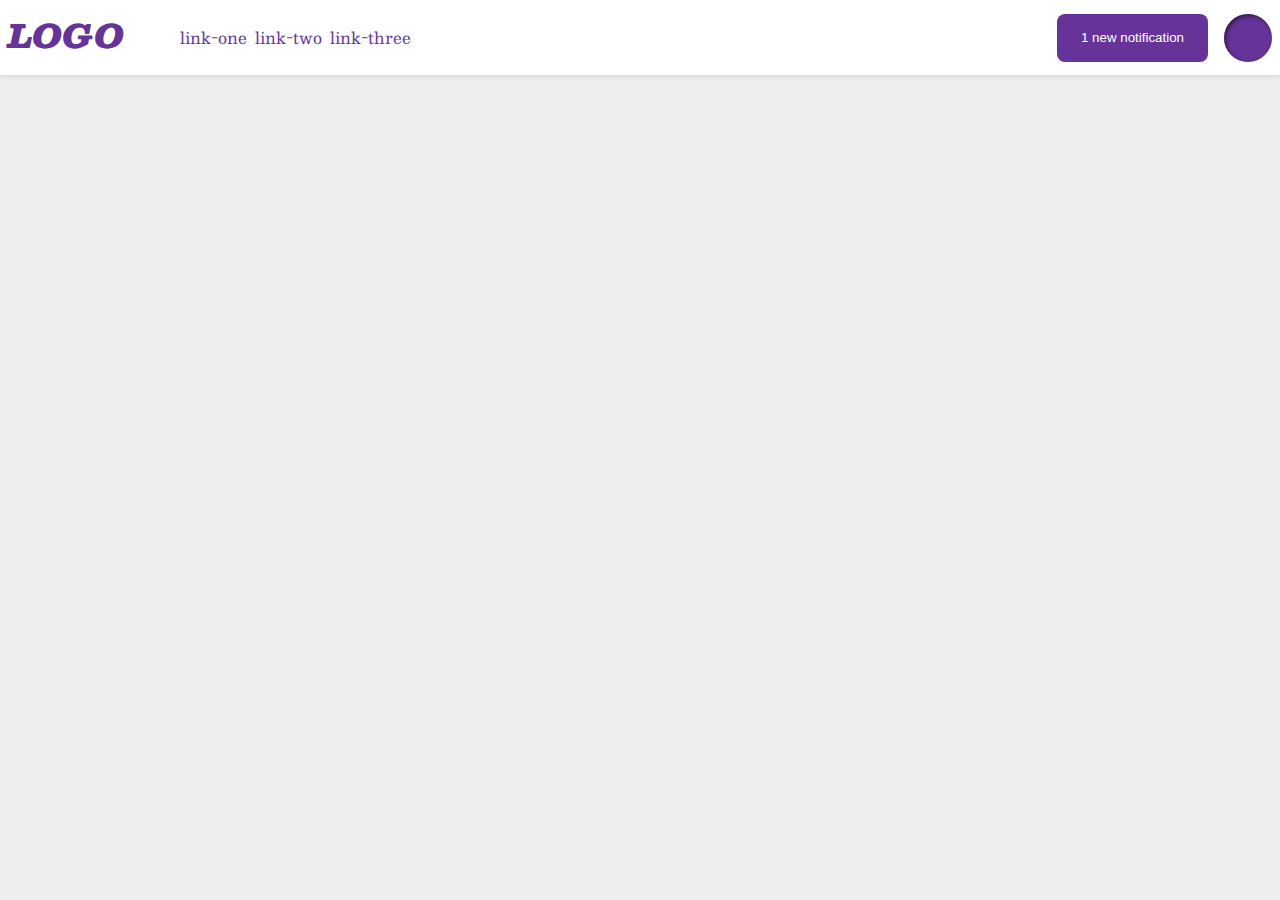
<file: flex/03-flex-header-2/index.html>
<!DOCTYPE html>
<html lang="en">
  <head>
    <meta charset="UTF-8">
    <meta http-equiv="X-UA-Compatible" content="IE=edge">
    <meta name="viewport" content="width=device-width, initial-scale=1.0">
    <title>Flex Header 2</title>
    <link rel="stylesheet" href="style.css">
  </head>
  <body>
    <div class="header">
      <div class="toTheLeft">
      <div class="logo">
        LOGO
      </div>
      <ul class="links">
        <li><a href="https://google.com">link-one</a></li>
        <li><a href="https://google.com">link-two</a></li>
        <li><a href="https://google.com">link-three</a></li>
      </ul>
      </div>
      <div class="toTheRight">
      <button class="notifications">
        1 new notification
      </button>
      <div class="profile-image"></div>
      </div>
    </div>
  </body>
</html>
</file>
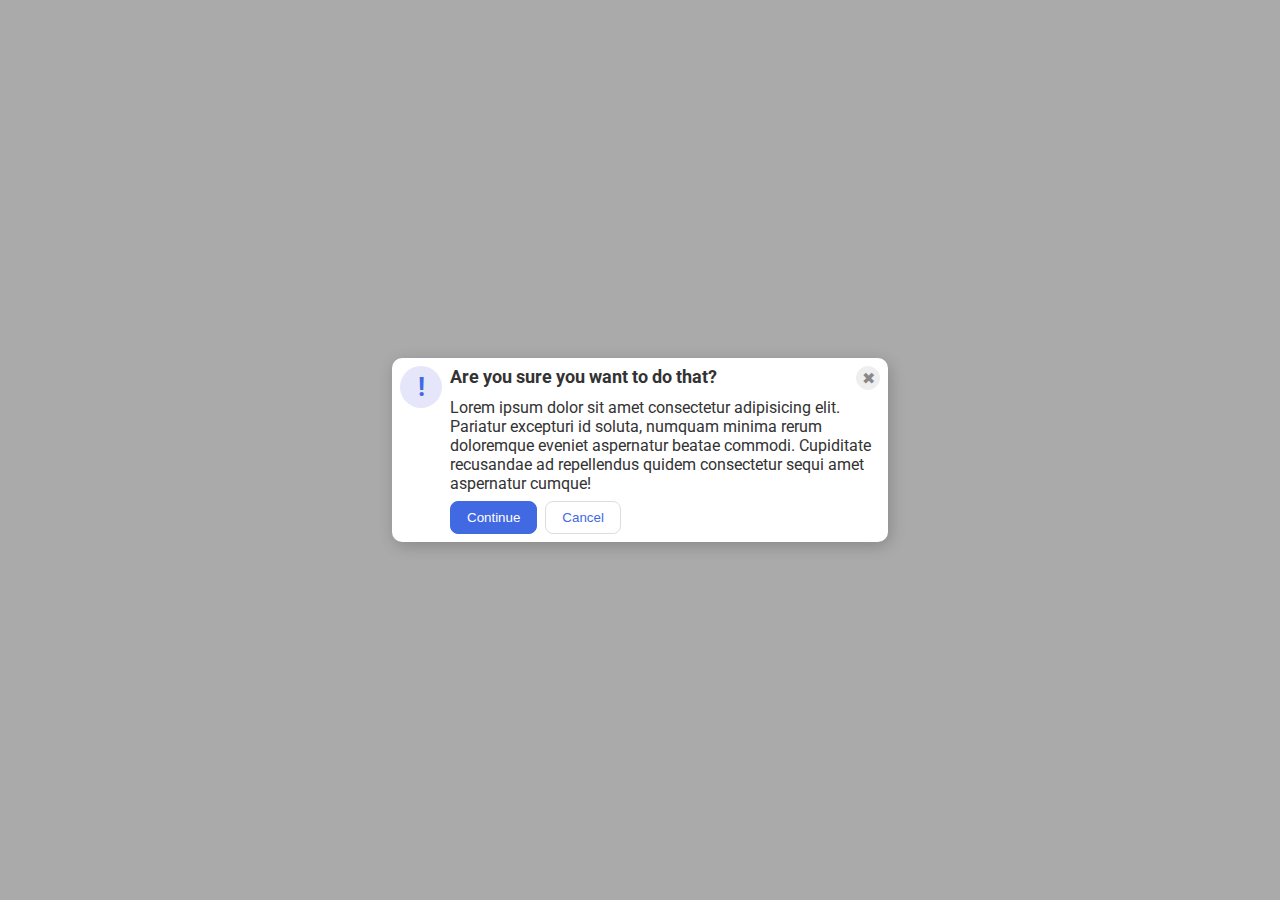
<file: flex/05-flex-modal/index.html>
<!DOCTYPE html>
<html lang="en">
  <head>
    <meta charset="UTF-8">
    <meta http-equiv="X-UA-Compatible" content="IE=edge">
    <meta name="viewport" content="width=device-width, initial-scale=1.0">
    <link rel="stylesheet" href="style.css">
    <title>Modal</title>
  </head>
  <body>
    <div class="modal">
      <div id="left">
      <div class="icon">!</div>
      </div>
      <div id="right">
        <div id="headerButton">
      <div class="header">Are you sure you want to do that?</div>
      <button class="close-button">✖</button>
        </div>
      <div class="text">Lorem ipsum dolor sit amet consectetur adipisicing elit. Pariatur excepturi id soluta, numquam minima rerum doloremque eveniet aspernatur beatae commodi. Cupiditate recusandae ad repellendus quidem consectetur sequi amet aspernatur cumque!</div>
        <div id="buttons">
      <button class="continue">Continue</button>
      <button class="cancel">Cancel</button>
        </div>
      </div>
    </div>
  </body>
</html>
</file>
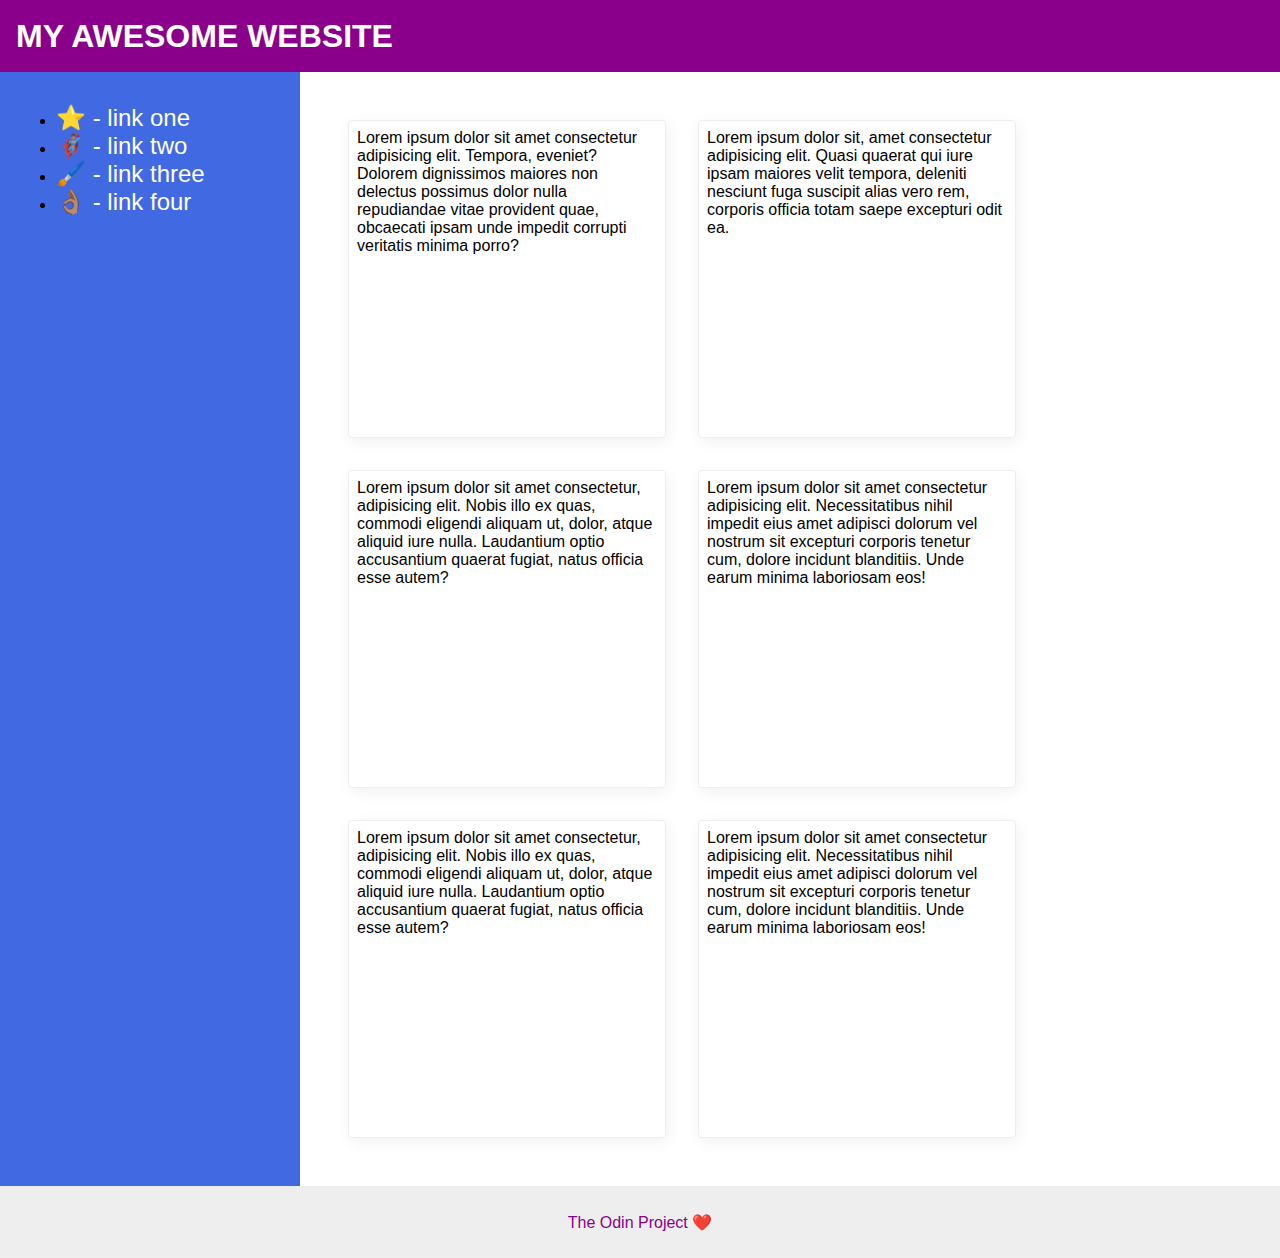
<file: flex/07-flex-layout-2/index.html>
<!DOCTYPE html>
<html lang="en">
  <head>
    <meta charset="UTF-8">
    <meta http-equiv="X-UA-Compatible" content="IE=edge">
    <meta name="viewport" content="width=device-width, initial-scale=1.0">
    <title>The Holy Grail</title>
    <link rel="stylesheet" href="style.css">
  </head>
  <body>
    <div class="header-wrapper">
    <div class="header">
      MY AWESOME WEBSITE
    </div>
    </div>
    <div class="body">
    <div class="sidebar">
      <ul>
        <li><a href="#">⭐ - link one</a></li>
        <li><a href="#">🦸🏽‍♂️ - link two</a></li>
        <li><a href="#">🖌️ - link three</a></li>
        <li><a href="#">👌🏽 - link four</a></li>
      </ul>
    </div>
    <div class="cards">
    <div class="card">Lorem ipsum dolor sit amet consectetur adipisicing elit. Tempora, eveniet? Dolorem dignissimos maiores non delectus possimus dolor nulla repudiandae vitae provident quae, obcaecati ipsam unde impedit corrupti veritatis minima porro?</div>
    <div class="card">Lorem ipsum dolor sit, amet consectetur adipisicing elit. Quasi quaerat qui iure ipsam maiores velit tempora, deleniti nesciunt fuga suscipit alias vero rem, corporis officia totam saepe excepturi odit ea.</div>
    <div class="card">Lorem ipsum dolor sit amet consectetur, adipisicing elit. Nobis illo ex quas, commodi eligendi aliquam ut, dolor, atque aliquid iure nulla. Laudantium optio accusantium quaerat fugiat, natus officia esse autem?</div>
    <div class="card">Lorem ipsum dolor sit amet consectetur adipisicing elit. Necessitatibus nihil impedit eius amet adipisci dolorum vel nostrum sit excepturi corporis tenetur cum, dolore incidunt blanditiis. Unde earum minima laboriosam eos!</div>
    <div class="card">Lorem ipsum dolor sit amet consectetur, adipisicing elit. Nobis illo ex quas, commodi eligendi aliquam ut, dolor, atque aliquid iure nulla. Laudantium optio accusantium quaerat fugiat, natus officia esse autem?</div>
    <div class="card">Lorem ipsum dolor sit amet consectetur adipisicing elit. Necessitatibus nihil impedit eius amet adipisci dolorum vel nostrum sit excepturi corporis tenetur cum, dolore incidunt blanditiis. Unde earum minima laboriosam eos!</div>
    </div>
  </div>
    <div class="footer">
      The Odin Project ❤️
    </div>
  </body>
</html>
</file>
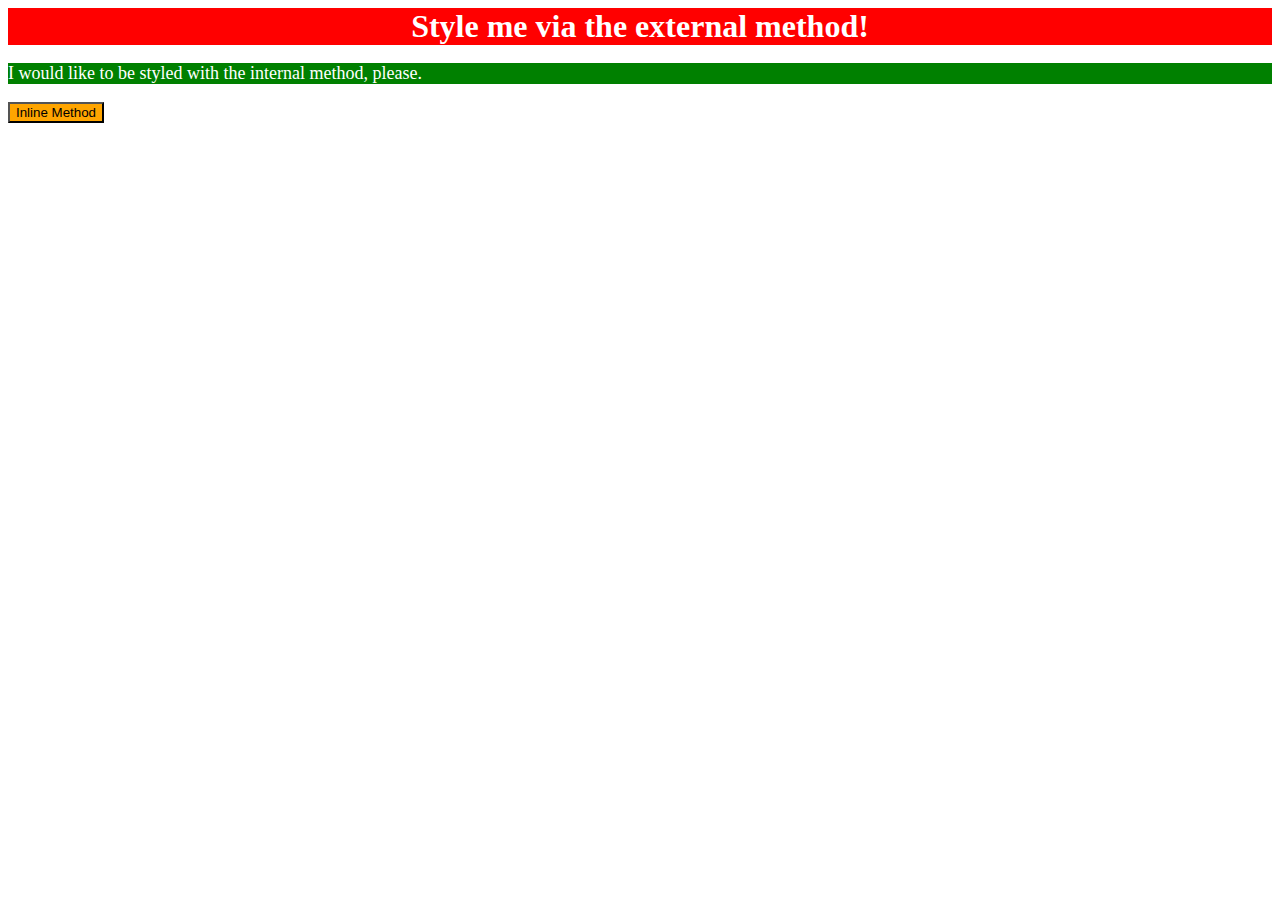
<file: foundations/01-css-methods/index.html>
<!DOCTYPE html>
<html lang="en">
  <head>
    <meta charset="UTF-8">
    <meta http-equiv="X-UA-Compatible" content="IE=edge">
    <meta name="viewport" content="width=device-width, initial-scale=1.0">
    <link rel="stylesheet" href="styles.css">
    <title>Methods for Adding CSS</title>
    <style>
      p {
        background-color: green;
        color: white;
        font-size: 18px;
      }
    </style>
  </head>
  <body>
    <div>Style me via the external method!</div>
    <p>I would like to be styled with the internal method, please.</p>
    <button style="background-color: orange" style="font-size: 18px">Inline Method</button>
  </body>
</html>
</file>
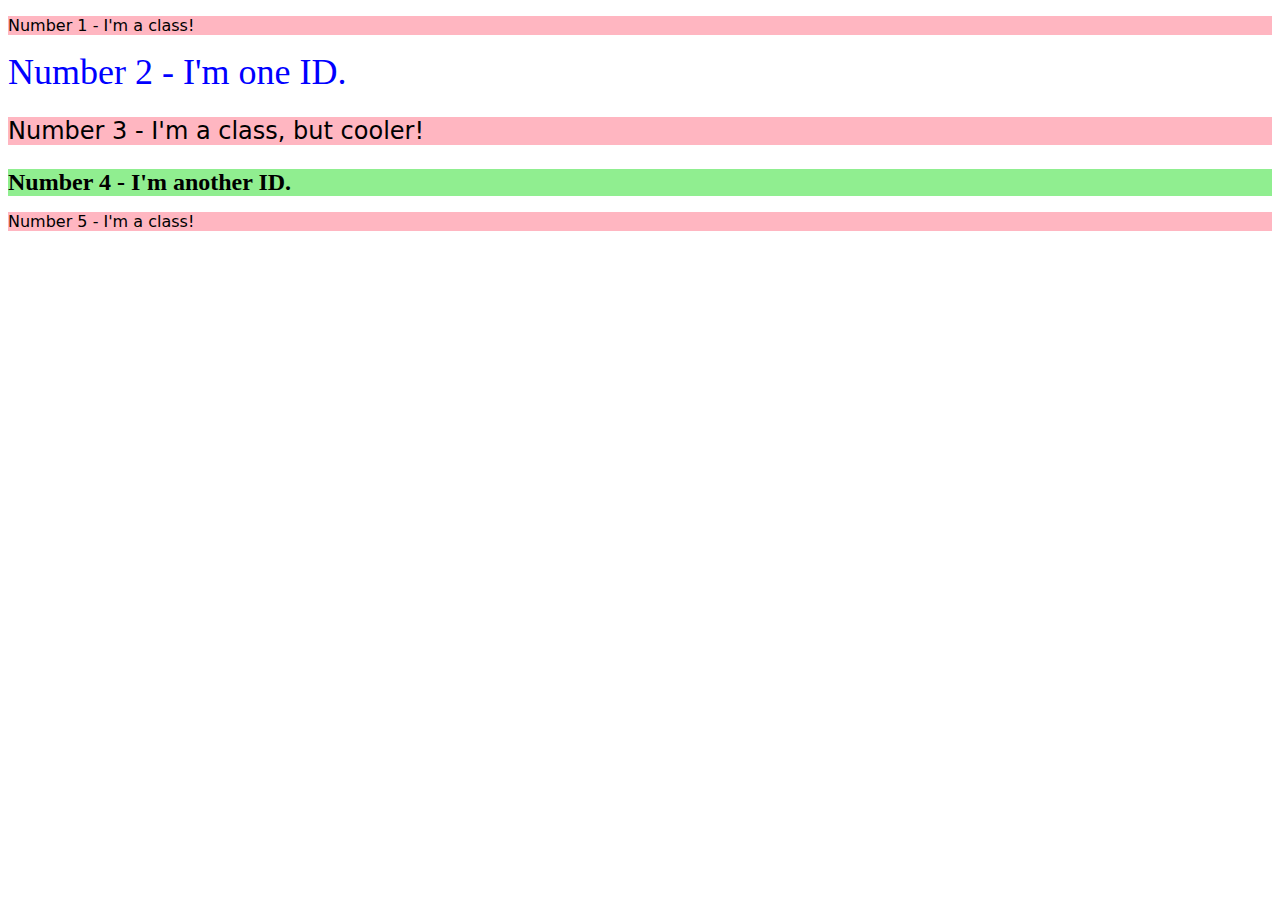
<file: foundations/02-class-id-selectors/index.html>
<!DOCTYPE html>
<html lang="en">
  <head>
    <meta charset="UTF-8">
    <meta http-equiv="X-UA-Compatible" content="IE=edge">
    <meta name="viewport" content="width=device-width, initial-scale=1.0">
    <title>Class and ID Selectors</title>
    <link rel="stylesheet" href="style.css">
  </head>
  <body>
    <p class="odd">Number 1 - I'm a class!</p>
    <div id="e2">Number 2 - I'm one ID.</div>
    <p class="odd" id="e3">Number 3 - I'm a class, but cooler!</p>
    <div id="e4">Number 4 - I'm another ID.</div>
    <p class="odd">Number 5 - I'm a class!</p>
  </body>
</html>
</file>
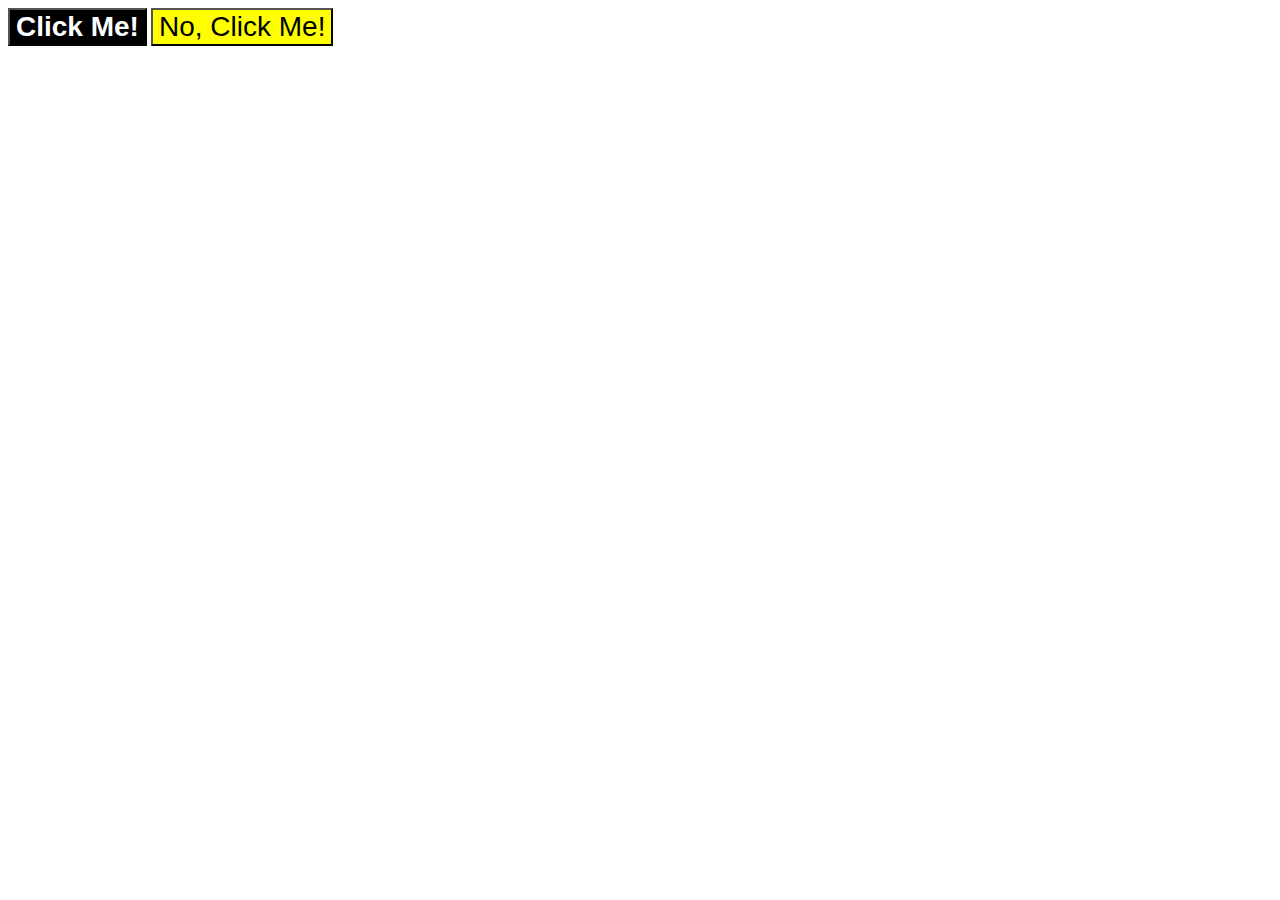
<file: foundations/03-grouping-selectors/index.html>
<!DOCTYPE html>
<html lang="en">
  <head>
    <meta charset="UTF-8">
    <meta http-equiv="X-UA-Compatible" content="IE=edge">
    <meta name="viewport" content="width=device-width, initial-scale=1.0">
    <title>Grouping Selectors</title>
    <link rel="stylesheet" href="style.css">
  </head>
  <body>
    <button class="b1">Click Me!</button>
    <button class="b2">No, Click Me!</button>
  </body>
</html>
</file>
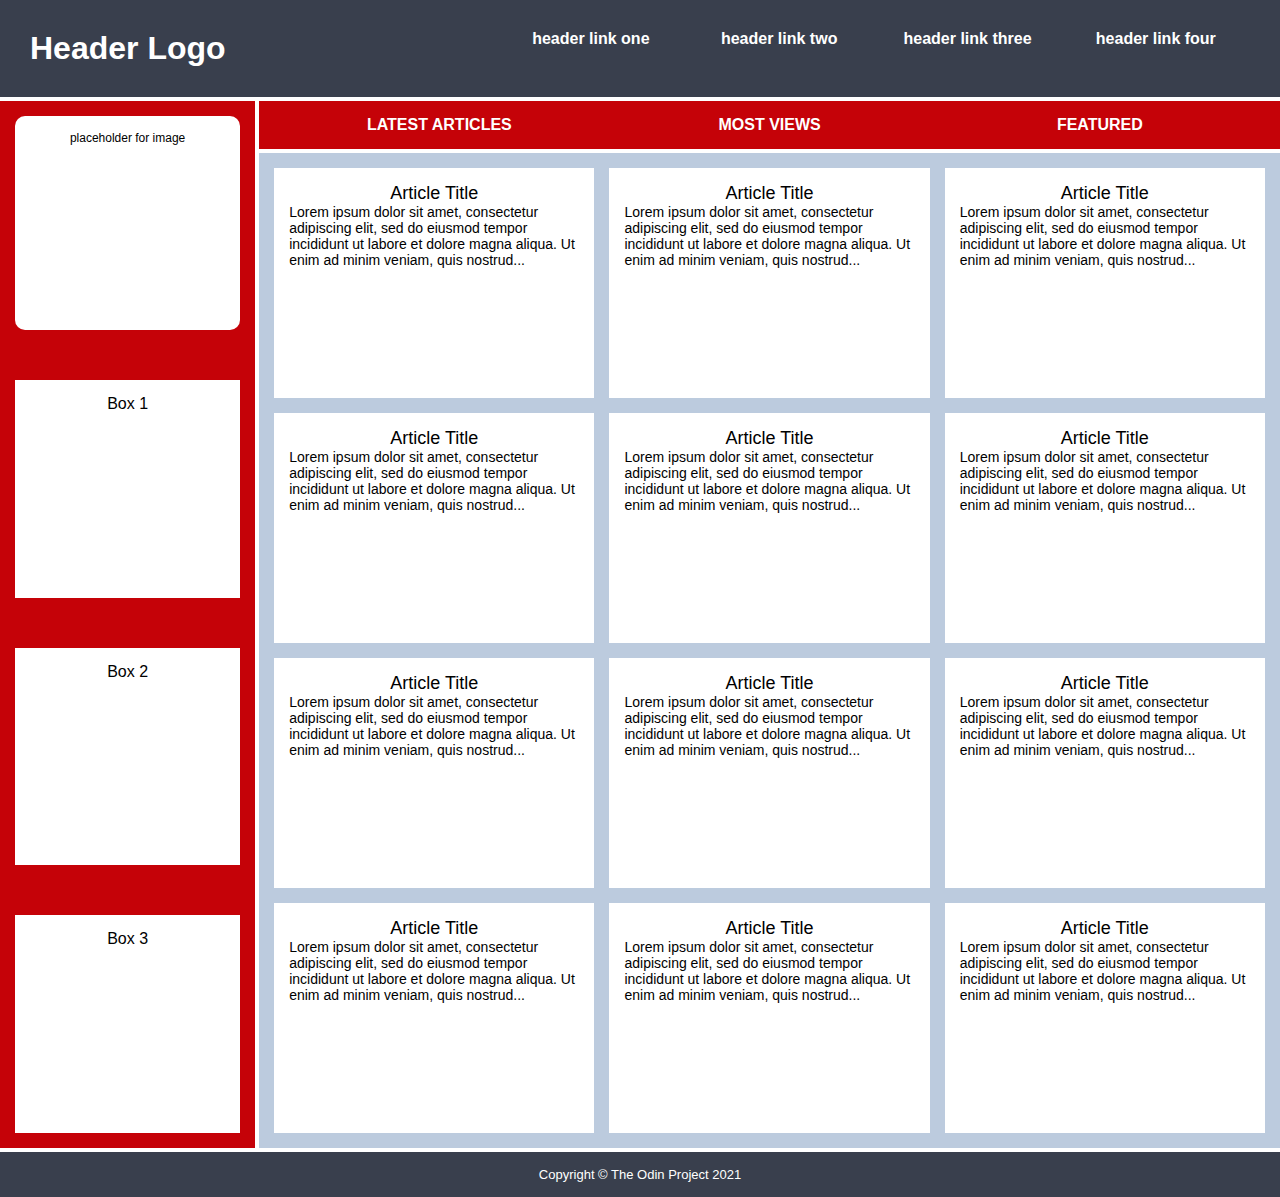
<file: grid/03-grid-layout-3/index.html>
<!DOCTYPE html>
<html lang="en">
  <head>
    <meta charset="UTF-8">
    <meta http-equiv="X-UA-Compatible" content="IE=edge">
    <meta name="viewport" content="width=device-width, initial-scale=1.0">
    <title>Holy Grail Mockup</title>
    <link rel="stylesheet" href="style.css">
  </head>
  <body>
    <div class="container">

      <div class="header">
        <div class="logo">Header Logo</div>
        <div class="menu">
          <ul>
            <li id="hl1">header link one</li>
            <li id="hl2">header link two</li>
            <li id="hl3">header link three</li>
            <li id="hl4">header link four</li>
          </ul>
        </div>
      </div>

      <div class="sidebar">
        <div class="photo">
          <p>placeholder for image</p>    
        </div>
        <div class="side-content">Box 1
        </div>
        <div class="side-content">Box 2
        </div>
        <div class="side-content">Box 3
        </div>
      </div>

      <div class="nav">
        <ul>
          <li>Latest Articles</li>
          <li>Most Views</li>
          <li>Featured</li>
        </ul>
      </div>

      <div class="article">
        <div class="card">
          <p class="title">Article Title</p>
          <p>Lorem ipsum dolor sit amet, consectetur adipiscing elit, sed do eiusmod tempor incididunt ut labore et dolore magna aliqua. Ut enim ad minim veniam, quis nostrud...</p>
        </div>
        <div class="card">
          <p class="title">Article Title</p>
          <p>Lorem ipsum dolor sit amet, consectetur adipiscing elit, sed do eiusmod tempor incididunt ut labore et dolore magna aliqua. Ut enim ad minim veniam, quis nostrud...</p>
        </div>
        <div class="card">
          <p class="title">Article Title</p>
          <p>Lorem ipsum dolor sit amet, consectetur adipiscing elit, sed do eiusmod tempor incididunt ut labore et dolore magna aliqua. Ut enim ad minim veniam, quis nostrud...</p>
        </div>
        <div class="card">
          <p class="title">Article Title</p>
          <p>Lorem ipsum dolor sit amet, consectetur adipiscing elit, sed do eiusmod tempor incididunt ut labore et dolore magna aliqua. Ut enim ad minim veniam, quis nostrud...</p>
        </div>
        <div class="card">
          <p class="title">Article Title</p>
          <p>Lorem ipsum dolor sit amet, consectetur adipiscing elit, sed do eiusmod tempor incididunt ut labore et dolore magna aliqua. Ut enim ad minim veniam, quis nostrud...</p>
        </div>
        <div class="card">
          <p class="title">Article Title</p>
          <p>Lorem ipsum dolor sit amet, consectetur adipiscing elit, sed do eiusmod tempor incididunt ut labore et dolore magna aliqua. Ut enim ad minim veniam, quis nostrud...</p>
        </div>
        <div class="card">
          <p class="title">Article Title</p>
          <p>Lorem ipsum dolor sit amet, consectetur adipiscing elit, sed do eiusmod tempor incididunt ut labore et dolore magna aliqua. Ut enim ad minim veniam, quis nostrud...</p>
        </div>
        <div class="card">
          <p class="title">Article Title</p>
          <p>Lorem ipsum dolor sit amet, consectetur adipiscing elit, sed do eiusmod tempor incididunt ut labore et dolore magna aliqua. Ut enim ad minim veniam, quis nostrud...</p>
        </div>
        <div class="card">
          <p class="title">Article Title</p>
          <p>Lorem ipsum dolor sit amet, consectetur adipiscing elit, sed do eiusmod tempor incididunt ut labore et dolore magna aliqua. Ut enim ad minim veniam, quis nostrud...</p>
        </div>
        <div class="card">
          <p class="title">Article Title</p>
          <p>Lorem ipsum dolor sit amet, consectetur adipiscing elit, sed do eiusmod tempor incididunt ut labore et dolore magna aliqua. Ut enim ad minim veniam, quis nostrud...</p>
        </div>
        <div class="card">
          <p class="title">Article Title</p>
          <p>Lorem ipsum dolor sit amet, consectetur adipiscing elit, sed do eiusmod tempor incididunt ut labore et dolore magna aliqua. Ut enim ad minim veniam, quis nostrud...</p>
        </div>
        <div class="card">
          <p class="title">Article Title</p>
          <p>Lorem ipsum dolor sit amet, consectetur adipiscing elit, sed do eiusmod tempor incididunt ut labore et dolore magna aliqua. Ut enim ad minim veniam, quis nostrud...</p>
        </div>
      </div>

      <div class="footer">
        <p>Copyright © The Odin Project 2021</p>
      </div>
      
    </div>
  </body>
</html>
</file>
<file: flex/03-flex-header-2/style.css>
/* this is some magical font-importing.  
you'll learn about it later. */
@import url('https://fonts.googleapis.com/css2?family=Besley:ital,wght@0,400;1,900&display=swap');

body {
  margin: 0;
  background: #eee;
  font-family: Besley, serif;
}

.header {
  background: white;
  border-bottom: 1px solid #ddd;
  box-shadow: 0 0 8px rgba(0,0,0,.1);
  display: flex;
  justify-content: space-between;
  align-items: center;
}

.profile-image {
  background: rebeccapurple;
  box-shadow: inset 2px 2px 4px rgba(0,0,0,.5);
  border-radius: 50%;
  width: 48px;
  height: 48px;
}

.logo {
  color: rebeccapurple;
  font-size: 32px;
  font-weight: 900;
  font-style: italic;
}

button {
  border: none;
  border-radius: 8px;
  background: rebeccapurple;
  color: white;
  padding: 8px 24px;
}

a {
  /* this removes the line under our links */
  text-decoration: none;
  color: rebeccapurple;
}

ul {
  list-style-type: none;
  display: flex;
  gap: 8px;
}

.toTheLeft {
  display: flex;
  margin: 8px;
  gap: 16px;
}

.toTheRight {
  display: flex;
  margin: 8px;
  gap: 16px;
}
</file>
<file: flex/05-flex-modal/style.css>
@import url('https://fonts.googleapis.com/css2?family=Roboto:wght@400;700&display=swap');

html, body {
  height: 100%;
}

body {
  font-family: Roboto, sans-serif;
  margin: 0;
  background: #aaa;
  color: #333;
  /* I'll give you this one for free lol */
  display: flex;
  align-items: center;
  justify-content: center;
}

.modal {
  background: white;
  width: 480px;
  border-radius: 10px;
  box-shadow: 2px 4px 16px rgba(0,0,0,.2);
  display: flex;
  padding: 8px;
  gap: 8px;
}

.icon {
  color: royalblue;
  font-size: 26px;
  font-weight: 700;
  background: lavender;
  width: 42px;
  height: 42px;
  border-radius: 50%;
  display: flex;
  align-items: center;
  justify-content: center;
}

.close-button {
  background: #eee;
  border-radius: 50%;
  color: #888;
  font-weight: 400;
  font-size: 16px;
  height: 24px;
  width: 24px;
  display: flex;
  align-items: center;
  justify-content: center;
  border: 1px solid #eee;
  padding: 0;
}

button {
  cursor: pointer;
  padding: 8px 16px;
  border-radius: 8px;
}

button.continue {
  background: royalblue;
  border: 1px solid royalblue;
  color: white;
}

button.cancel {
  background: white;
  border: 1px solid #ddd;
  color: royalblue;
}

.header {
  font-weight: 700;
  font-size: 18px;
}

#right {
  display: flex;
  flex-direction: column;
  gap: 8px;
}

#headerButton {
  display: flex;
  flex-direction: row;
  justify-content: space-between;
}

#buttons {
  display: flex;
  gap: 8px;
}
</file>
<file: flex/07-flex-layout-2/style.css>
body {
  font-family: -apple-system, BlinkMacSystemFont, 'Segoe UI', Roboto, Oxygen, Ubuntu, Cantarell, 'Open Sans', 'Helvetica Neue', sans-serif;
  margin: 0;
  min-height: 100vh;
  display: flex;
  flex-direction: column;
}

.header {
  height: 72px;
  background: darkmagenta;
  color: white;
  font-size: 32px;
  font-weight: 900;
  padding-left: 16px;
  display: flex;
  align-items: center;
}

.footer {
  display: flex;
  height: 72px;
  background: #eee;
  color: darkmagenta;
  justify-content: center;
  align-items: center;
}

.sidebar {
  width: 300px;
  background: royalblue;
  box-sizing: border-box;
  padding: 16px;
  flex-shrink: 0;
}

.card {
  border: 1px solid #eee;
  box-shadow: 2px 4px 16px rgba(0,0,0,.06);
  border-radius: 4px;
  min-width: 300px;
  min-height: 300px;
  width: 300px;
  height: 300px;
  margin: 16px;
  padding: 8px;
}

.body {
  display: flex;
}

a {
  text-decoration: none;
  font-size: 24px;
  color: white;
}

.cards {
  display: flex;
  padding: 32px;
  flex-wrap: wrap;
}
</file>
<file: foundations/01-css-methods/styles.css>
div {
    background-color: red;
    color: white;
    font-size: 32px;
    text-align: center;
    font-weight: 700;
}
</file>
<file: foundations/02-class-id-selectors/style.css>
.odd{
    background-color: lightpink;
    font-family: "Verdana", "DejaVu Sans", sans-serif
}

#e2 {
    color: blue;
    font-size: 36px;
}

#e3 {
    font-size: 24px
}

#e4 {
    background-color: lightgreen;
    font-size: 24px;
    font-weight: 700;
}
</file>
<file: foundations/03-grouping-selectors/style.css>
.b1, .b2{
    font-size: 28px;
    font-family: Helvetica, "Times New Roman", sans-serif;
}

.b1 {
    background-color: rgb(0, 0, 0);
    color: rgb(255, 255, 255);
    font-weight: 700;
}

.b2 {
    background-color: rgb(255, 255, 0);
}
</file>
<file: grid/03-grid-layout-3/style.css>
* {
  margin: 0;
  padding: 0;
}

.container {
  text-align: center;
  display: grid;
  grid-template-columns: 1fr 4fr;
  gap: 4px;
}

.container div {
  padding: 15px;
  font-size: 32px;
  font-family: Helvetica;
  font-weight: bold;
  color: white;
}

.header {
  background-color: #393f4d;
  grid-column: 1/3;
  display: grid;
  grid-template-columns: 2;
}

.logo {
  grid-column: 1/2;
  text-align: left;
}

.menu {
  grid-column: 2/3;
}

.menu ul {
  display: grid;
  grid-template-columns: repeat(4, 1fr);
}

.menu ul,
.menu li {
  font-size: 16px;
  list-style-type: none;
}

.sidebar {
  background-color: #C50208;
  grid-row: 2/4;
  gap: 50px;
  display: grid;
}

.sidebar .photo {
  background-color: white;
  color: black;
  font-size: 12px;
  font-weight: normal;
  border-radius: 10px;
}


.sidebar .side-content {
  background-color: white;
  color: black;
  font-size: 16px;
  font-weight: normal;
}

.nav {
  background-color: #C50208;
  text-align: center;
}

.nav ul {
  display: grid;
  grid-template-columns: repeat(3, 1fr);
  text-align: center;
}

.nav ul li {
  font-size: 16px;
  text-transform: uppercase;
  list-style-type: none;
}

.article {
  background-color: #bccbde;
  grid-column: 2/3;
  display: grid;
  grid-template-columns: repeat(auto-fit, minmax(250px, 1fr));
  gap: 15px;
}

.article p {
  font-size: 18px;
  font-family: sans-serif;
  color: white;
  text-align: left;
}

.article .card {
  background-color: #FFFFFF;
  color: black;
  text-align: center;
  height: 200px;
}

.card p {
  color: black;
  font-weight: normal;
  font-size: 14px;
}

.card .title {
  font-size: 18px;
  text-align: center;
}

.footer {
  background-color: #393f4d;
  grid-column: 1/3;
}

.footer p {
  font-size: 13px;
  font-weight: normal;
}
</file>
